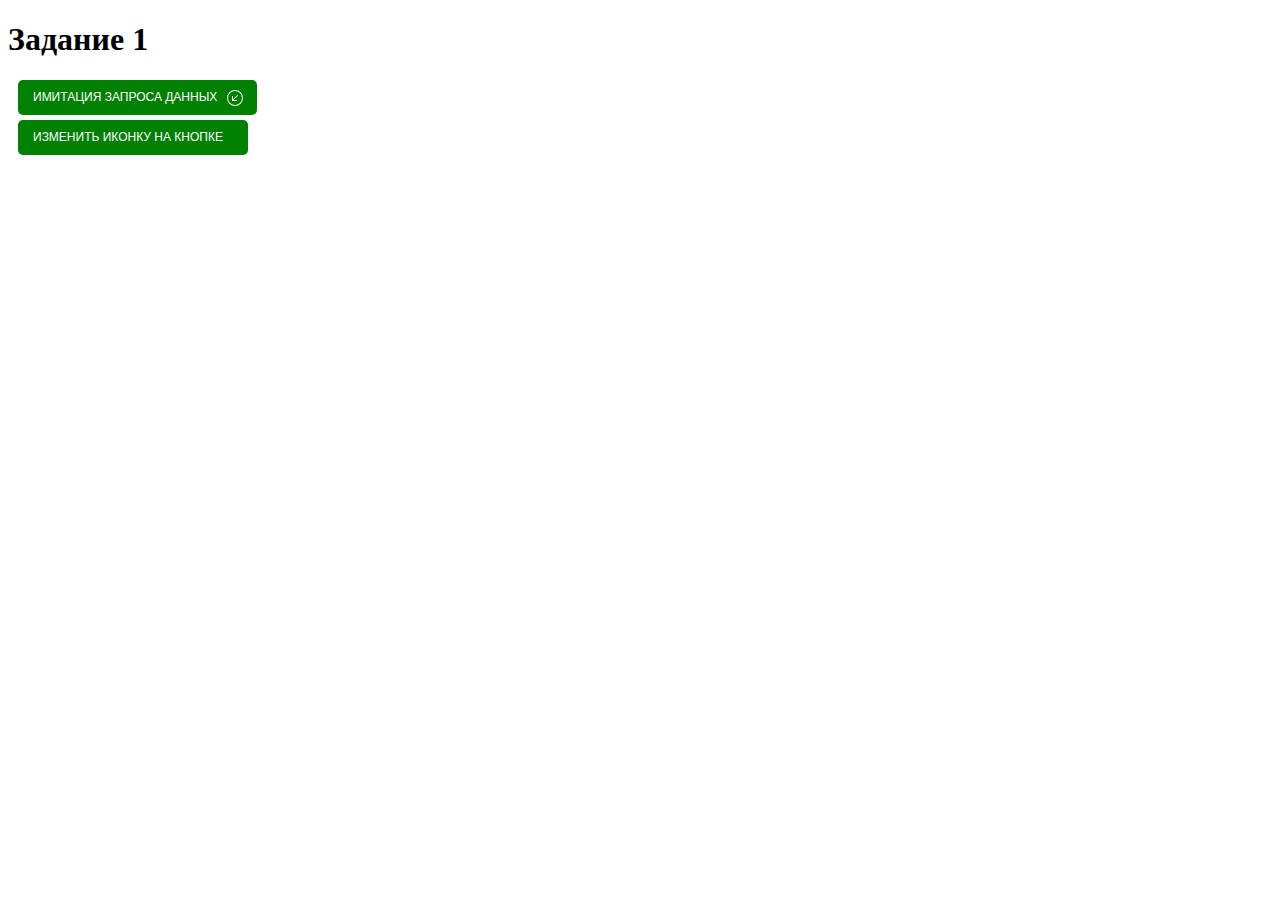
<file: ДЗ С6/ДЗ С6.3/index.html>
<!DOCTYPE html>
<html lang="en">
<head>
    <meta charset="UTF-8">
    <meta http-equiv="X-UA-Compatible" content="IE=edge">
    <meta name="viewport" content="width=device-width, initial-scale=1.0">
    <title>Document</title>
    <link rel="stylesheet" href="style.css">
</head>
<body>
    <h1>Задание 1</h1>
    <button class="btn j-btn-test">
        <div class="btn_text">Имитация запроса данных</div>
        <div class="btn_icon">
            <svg xmlns="http://www.w3.org/2000/svg" width="16" height="16" fill="currentColor" class="bi bi-arrow-down-left-circle" viewBox="0 0 16 16">
                <path fill-rule="evenodd" d="M1 8a7 7 0 1 0 14 0A7 7 0 0 0 1 8zm15 0A8 8 0 1 1 0 8a8 8 0 0 1 16 0zm-5.904-2.854a.5.5 0 1 1 .707.708L6.707 9.95h2.768a.5.5 0 1 1 0 1H5.5a.5.5 0 0 1-.5-.5V6.475a.5.5 0 1 1 1 0v2.768l4.096-4.097z"/>
            </svg>
        </div>
    </button>

    <button class="btn change_icon">
        <div class="btn_text">Изменить иконку на кнопке</div>
    </button>

    <script defer src="script.js"></script>
</body>
</html>
</file>
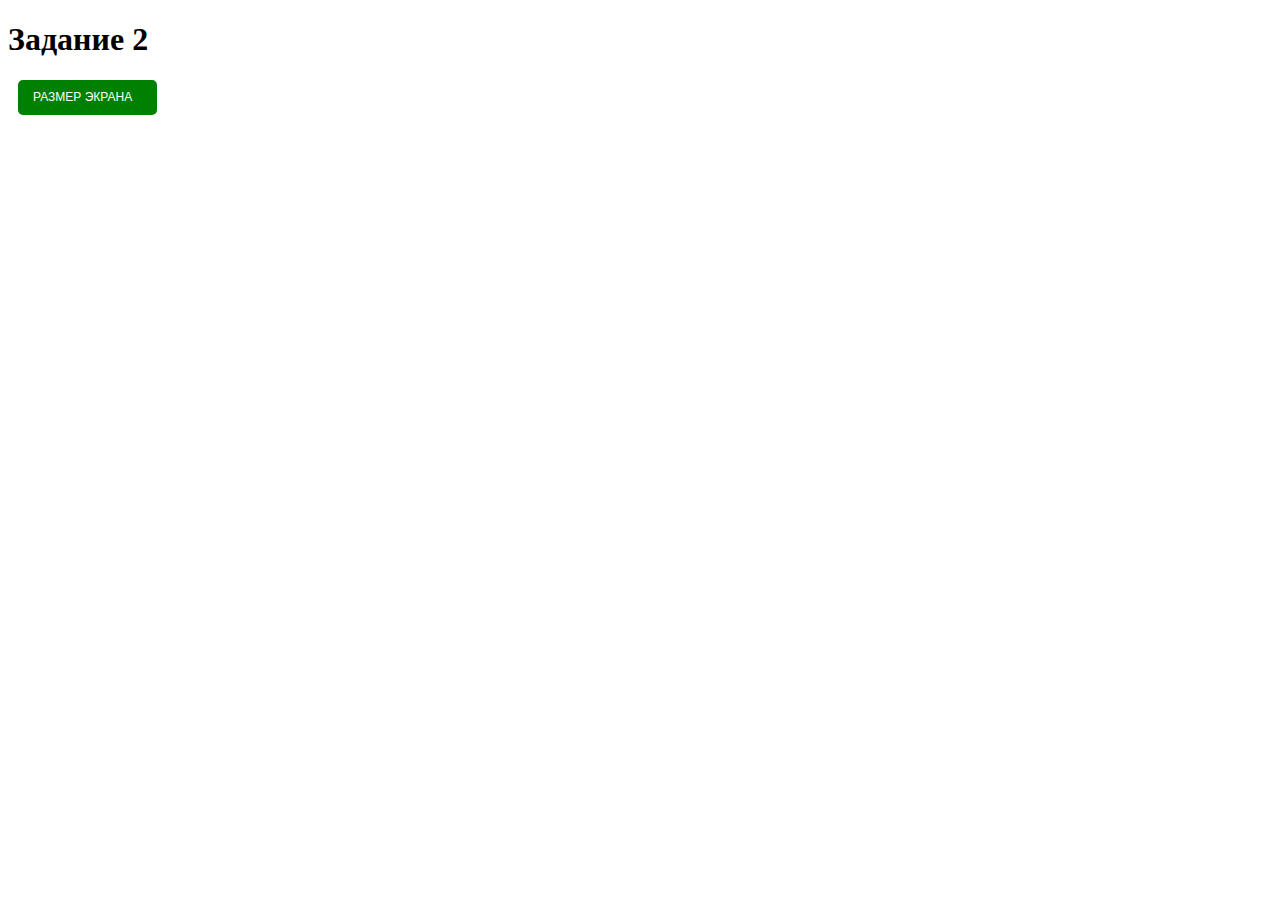
<file: ДЗ С6/ДЗ С6.5/index.html>
<!DOCTYPE html>
<html lang="en">
<head>
    <meta charset="UTF-8">
    <meta http-equiv="X-UA-Compatible" content="IE=edge">
    <meta name="viewport" content="width=device-width, initial-scale=1.0">
    <title>Document</title>
    <link rel="stylesheet" href="style.css">
</head>
<body>
    <h1>Задание 2</h1>
        <button class="btn j-btn-test">
            <div class="btn_text">Размер экрана</div>
        </button>
    <script defer src="script.js"></script>
</body>
</html>
</file>
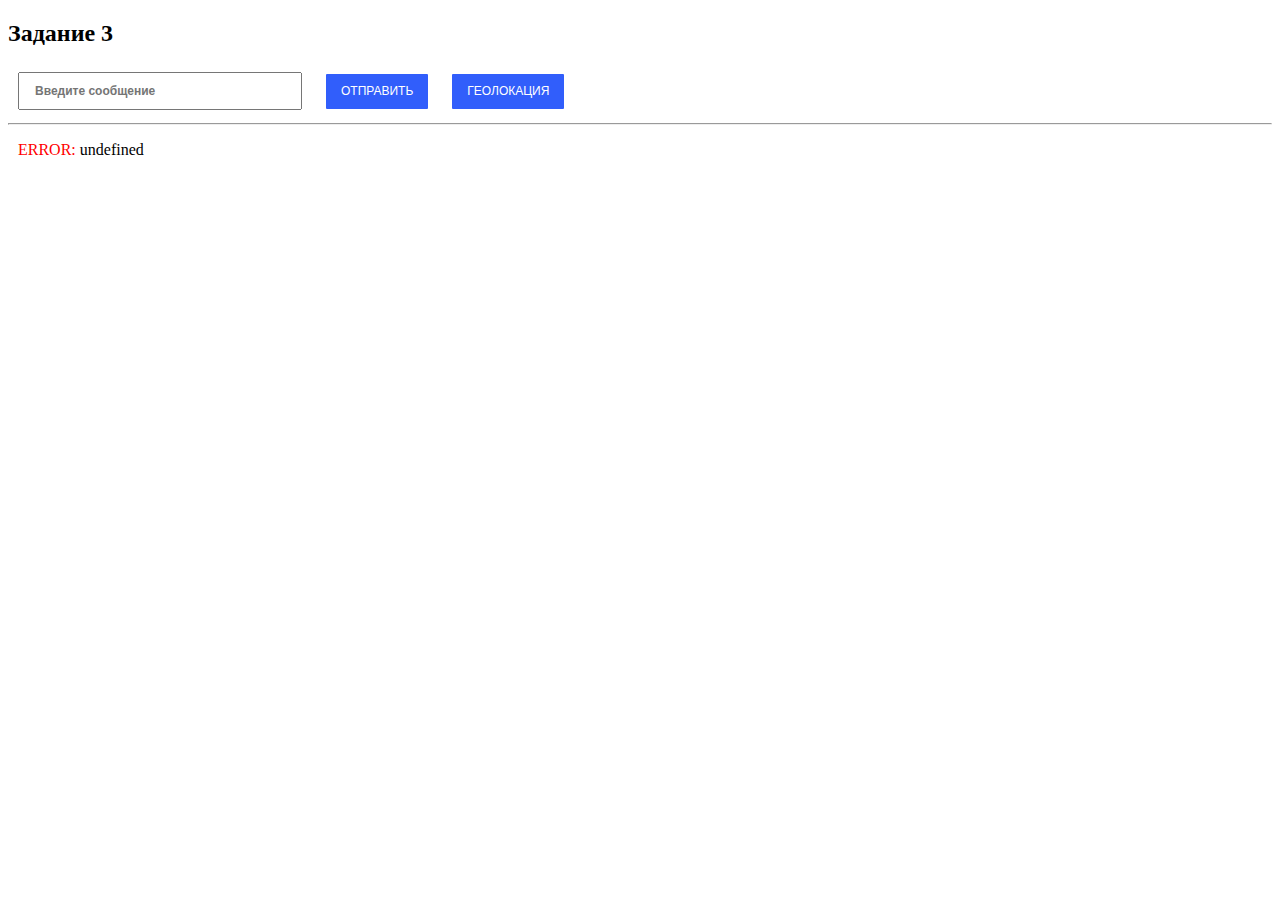
<file: ДЗ С6/ДЗ С6.6/index.html>
<!DOCTYPE html>
<html lang="en">
<head>
    <meta charset="UTF-8">
    <title>C6.6 Практическое задание 3</title>
  <link rel="stylesheet" href="style.css">
</head>
<body>
  <h2>Задание 3</h2>
  <input class="input" type="text" placeholder="Введите сообщение">
  <button class="btn j-btn-send" disabled>Отправить</button>
  <button class="btn j-btn-geoloc">Геолокация</button>
  <hr>
  <div id="output"></div>

  <script src="script.js"></script>
</body>
</html>
</file>
<file: ДЗ С6/ДЗ С6.3/style.css>
.btn {
    padding: 0;
    background-color: transparent;
    border: none;
    outline: none;
    -webkit-tab-highlight-color: transparent;
    box-shadow: none;
    cursor: pointer;
    
    display: flex;
    margin: 5px 10px;
    padding: 10px 15px;
    border-radius: 5px;
    font-size: 12px;
    line-height: 15px;
    text-transform: uppercase;
    background: green;
    color: white;
    transition: 0.3s;
  }
  
  .btn::hover {
    box-shadow: 0px 2px 8px 2px rgba(141,150,178,.3);
    transform: scale(1.05);
  }
  
  .btn_text {
    margin-right: 10px;
  }
  
  .btn_icon {
    width: 15px;
    height: 15px;
    font-size: 15px;
  }
  
  .btn--magic .btn_icon {
    animation-duration: 1s;
    animation-name: magic;
    animation-iteration-count: infinite;
  }
  
  @keyframes magic {
    from {
      transform: rotate(0);
    }
  
    to {
      transform: rotate(360deg);
    }
  }
</file>
<file: ДЗ С6/ДЗ С6.5/style.css>
.btn {
    padding: 0;
    background-color: transparent;
    border: none;
    outline: none;
    -webkit-tab-highlight-color: transparent;
    box-shadow: none;
    cursor: pointer;
    
    display: flex;
    margin: 5px 10px;
    padding: 10px 15px;
    border-radius: 5px;
    font-size: 12px;
    line-height: 15px;
    text-transform: uppercase;
    background: green;
    color: white;
    transition: 0.3s;
  }
  
  .btn::hover {
    box-shadow: 0px 2px 8px 2px rgba(141,150,178,.3);
    transform: scale(1.05);
  }
  
  .btn_text {
    margin-right: 10px;
  }
  
  .btn_icon {
    width: 15px;
    height: 15px;
    font-size: 15px;
  }
  
  .btn--magic .btn_icon {
    animation-duration: 1s;
    animation-name: magic;
    animation-iteration-count: infinite;
  }
  
  @keyframes magic {
    from {
      transform: rotate(0);
    }
  
    to {
      transform: rotate(360deg);
    }
  }
</file>
<file: ДЗ С6/ДЗ С6.6/style.css>
.btn {
    padding: 0;
    background-color: transparent;
    border: none;
    outline: none;
    -webkit-tap-highlight-color: transparent;
    box-shadow: none;
    cursor: pointer;
  
    /*display: flex;*/
    margin: 5px 10px;
    padding: 10px 15px;
    border-radius: 1px;
    font-size: 12px;
    line-height: 15px;
    text-transform: uppercase;
    color: white;
    background: #315efb;
    transition: 0.3s;
  }
  
  .btn:hover {
    box-shadow: 0px 2px 8px 2px rgba(141,150,178,.3);
    transform: scale(1.05);
  }
  
  .input {
    margin: 5px 10px;
    padding: 10px 15px;
    font-size: 12px;
    font-weight: bold;
    width: 250px;
  }
  
  #output {
    padding: 0 10px;
    border-width: 3px;
    border-color: black;
    width: 575px;
    height: 500px;
    /*background-color: gray;*/
  }
  
  /*#output div {*/
  /*  margin-bottom: 15px;*/
  /*}*/
</file>
